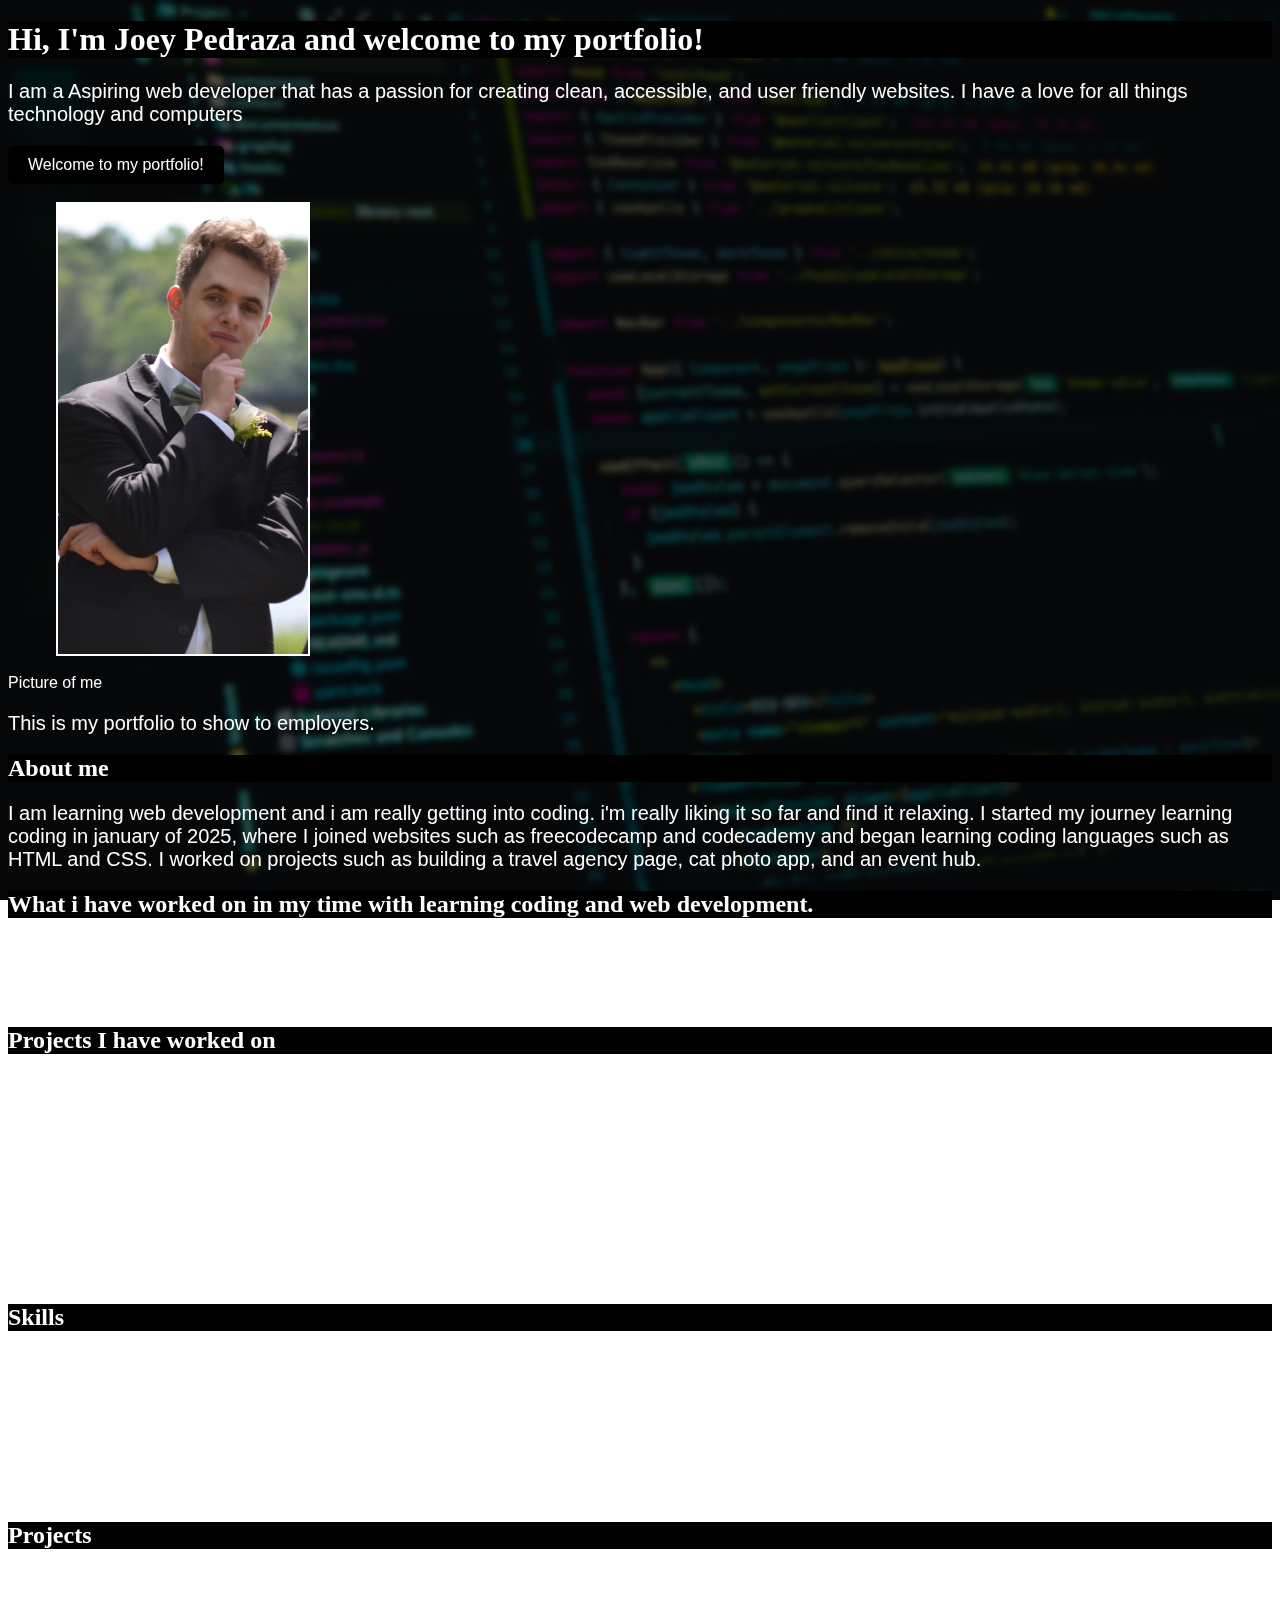
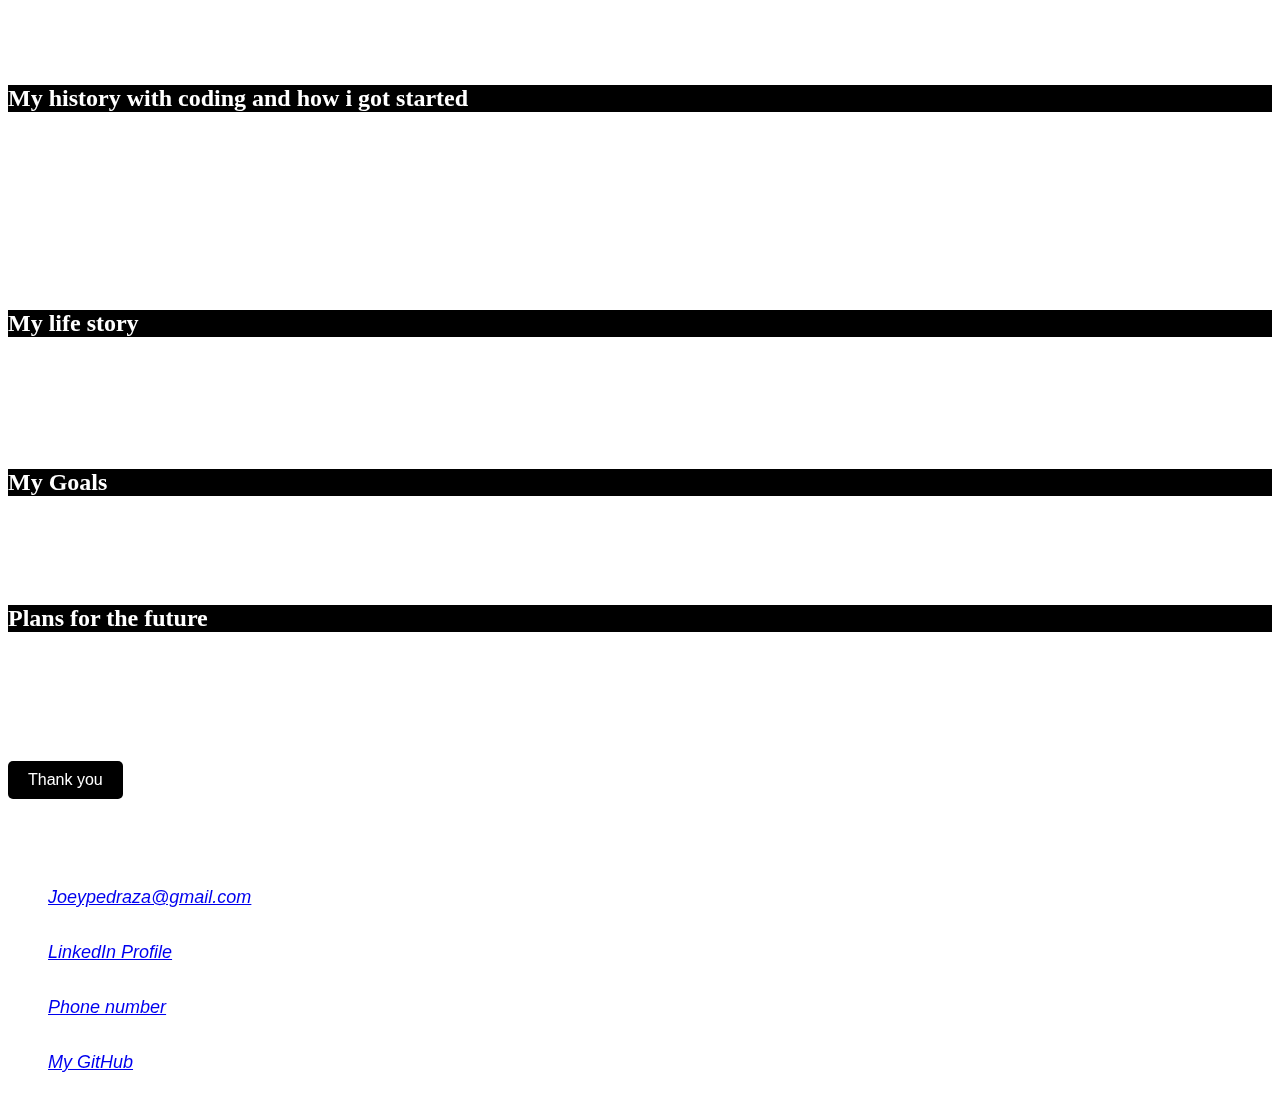
<file: index.html>
<!DOCTYPE html>
<html lang="en">
    <head>
        <meta charset="UTF-8">
        <title>My portfolio</title>
        <link rel="stylesheet" href="style.css">
        <meta name="viewport" content="width=device-width, initial-scale=1.0">
        <script src="JavaScipt section.js"></script>
    </head>
    <body>
        <h1>Hi, I'm Joey Pedraza and welcome to my portfolio!</h1>
        <p>I am a Aspiring web developer that has a passion for creating clean, accessible, and user friendly websites. I have a love for all things technology and computers</p>
        <button>Welcome to my portfolio!</button>
        <script>
            document.querySelector("button").addEventListener("click", function() {
                alert("Welcome to my portfolio!");
            });
        </script>
    <figure><img src="6316.jpeg" alt="Picture of me" height="450" width="250"></figure>
    <figcaption>Picture of me</figcaption>
    
        <p>This is my portfolio to show to employers.</p>

        <Section id="about me">

            
            <h2>About me</h2>
        
            <p>I am learning web development and i am really getting into coding. i'm really liking it so far and find it relaxing. I started my journey learning coding in january of 2025, where I joined websites such as freecodecamp and codecademy and began learning coding languages such as HTML and CSS. 
                I worked on projects such as building a travel agency page, cat photo app, and an event hub.</p>
            
                <section id="skills">
                
            <article>
                <h3>What i have worked on in my time with learning coding and web development.</h3>
                <p>In the time that i have been using freecodecamp to learn web devlopment, I have worked on projects such as building a cat blog page, an Event Hub, a hotel feedback form, movie review page, and i have learned about HTML tags and what they do. 
                I have been putting the skills I have learned towards working on a portfolio and so i can launch my career into the tech industry, </p>
            </article>

            <h2>Projects I have worked on</h2>
            <ul>
                <li>Cat Photo app</li>
                <li>Event Hub</li>
                <li>Travel Agency page</li>
                <li>Portfolio website</li>
            </ul>
                <h3>Skills</h3>
                <ul>
                    <li>HTML</li>
                    <li>CSS</li>
                    <li>JavaScript</li>
                </ul>
                <section id="projects">
                    <h3>Projects</h3>
                    <ul>
                        <li>Portfolio Website</li>
                        <li>To-Do List App</li>
                    </ul>
                <h2>My history with coding and how i got started</h2>
                <p>I started learning how to code in the spring of 2025, I took a class called Data Structure and Algorithms in community college where i learned about things such as java,
                    and terms such as arrays, linked lists, stacks, and queues. After that class i wanted to learn more about coding so i started learning web development on my own using free resources
                    such as freecodecamp and w3schools. </p>
                    <p>I have been learning web development for about 6 months now and have made some simple projects such as a portfolio website and a to-do list app.
                    In my time using freecodecamp I have gained experience with HTML, CSS, and I am currently learning javascript. I am still currently learning more and more about web development and hope to become a full-stack developer.</p>

                    <h3>My life story</h3>
                    <p>I was born in Summerfield, NC in 2000. At first when i was born Doctors weren't sure if i would make it. Over the years i have gone from almost not making it to being fully independent now. Ever since i found out about coding and what i am capable of when i put my mind to something i am truly passionate about, 
                    I have fell in love with it and find it very relaxing when I want to make something. I still have a lot of work to do for this portfolio but it is going to be something i work on for a while in order to show employers in the future.</p>
                    <article>
                        <h2>My Goals</h2>
                        <p>My goal is to become a full-stack web developer and work for a tech company such as Google, Meta, or Amazon. I want to continue learning more about web development and improve my skills in HTML, CSS, JavaScript, and other web development technologies.
                       In the future, I hope to work on exciting projects and contribute to the tech community.</p>
                    </article>
                    <h2>Plans for the future</h2>
                    <p>In the future i am looking to make a website for anyone with a disability. My goal is to make web development and software engineering my career, and for one project that i thought of is making a website from scratch.</p>
                    <p>Thank you for visiting my portfolio!</p>
                        <button id="myButton">Thank you</button>
                        <script>
                            document.getElementById("myButton").onclick = function() {
                                alert("Thank you for visiting my portfolio!");
                            };
                        </script>
                    <address>
                        <nav>
                          <h4>Contact info</h4>
                          <ul>
                            <li><a href="mailto:Joeypedraza@gmail.com">Joeypedraza@gmail.com</a></li>
                            <li><a href="https://www.linkedin.com/in/joey-pedraza-4005a5311/">LinkedIn Profile</a></li>
                            <li><a href="336-423-1626">Phone number</a></li>
                            <li><a href="https://Github.com/">My GitHub</a></li>
                          </ul>
                    </address> 
                    </body>
                    </html>
</file>
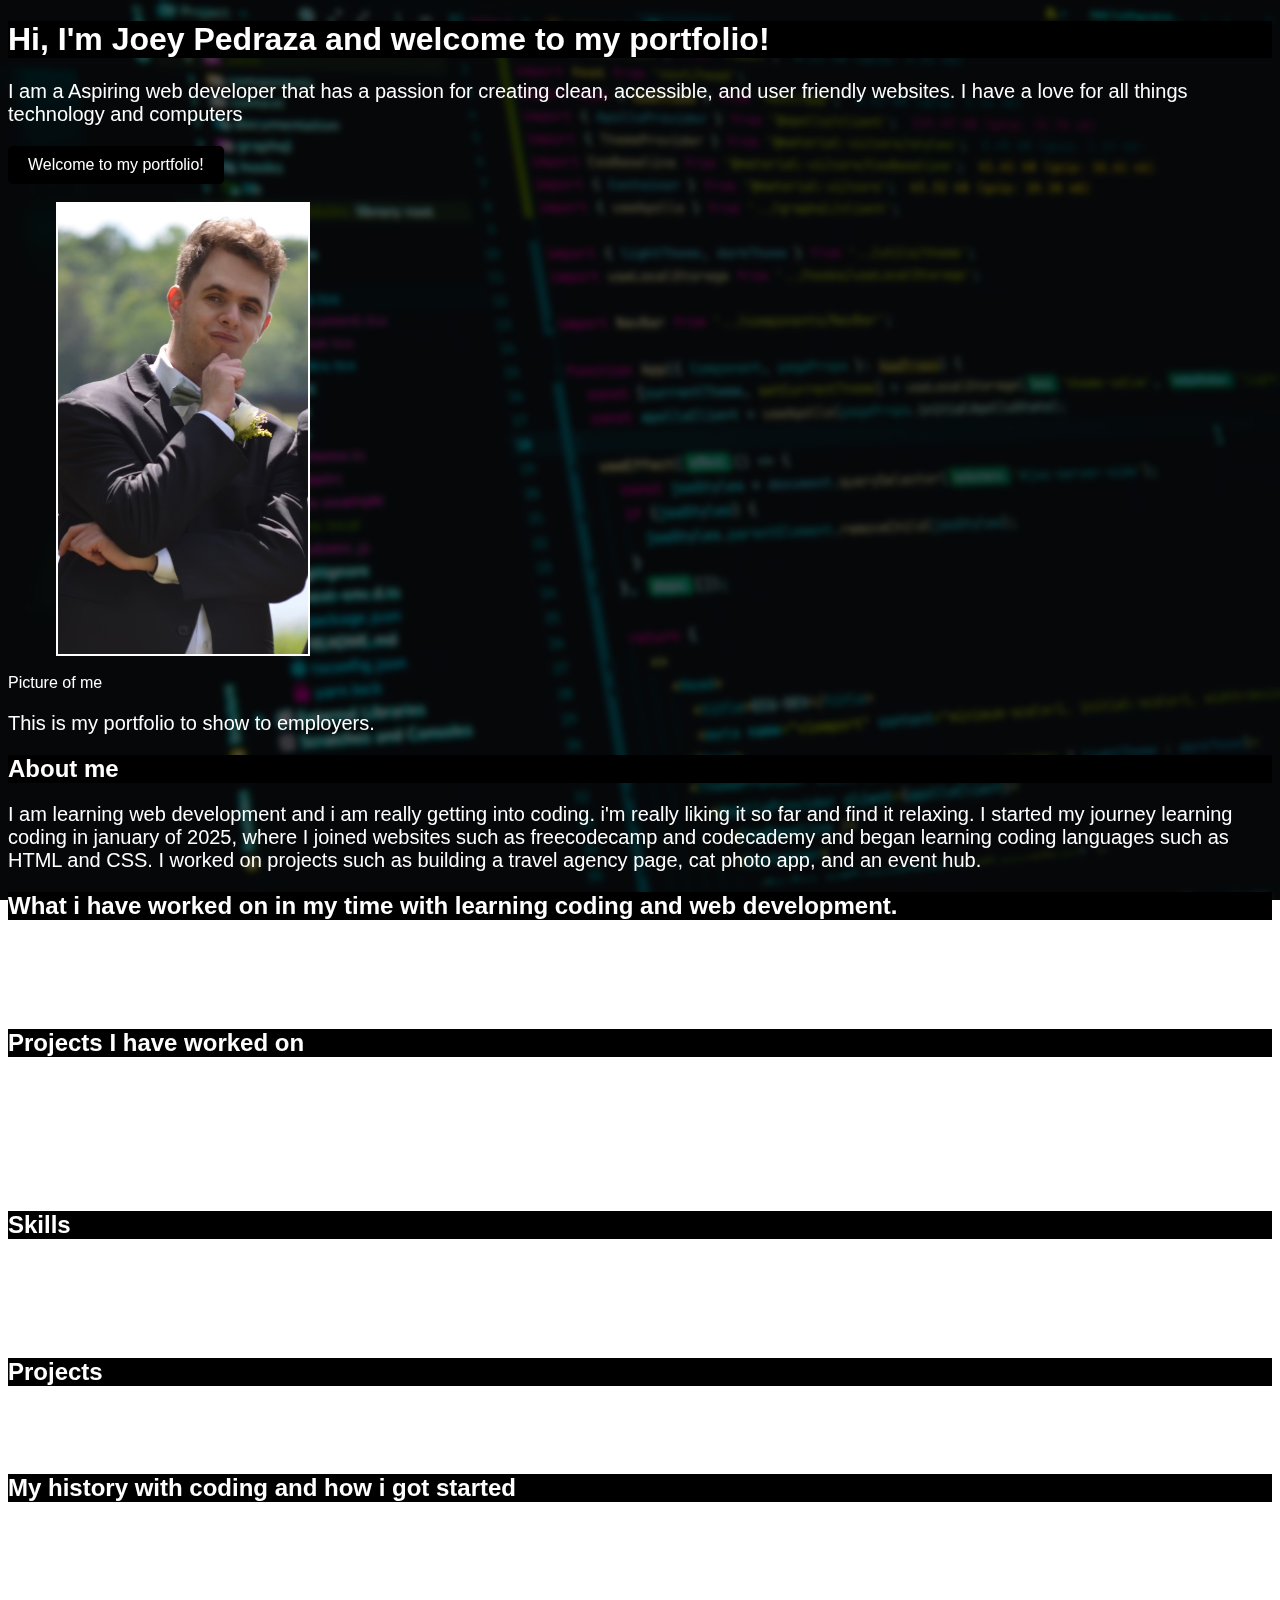
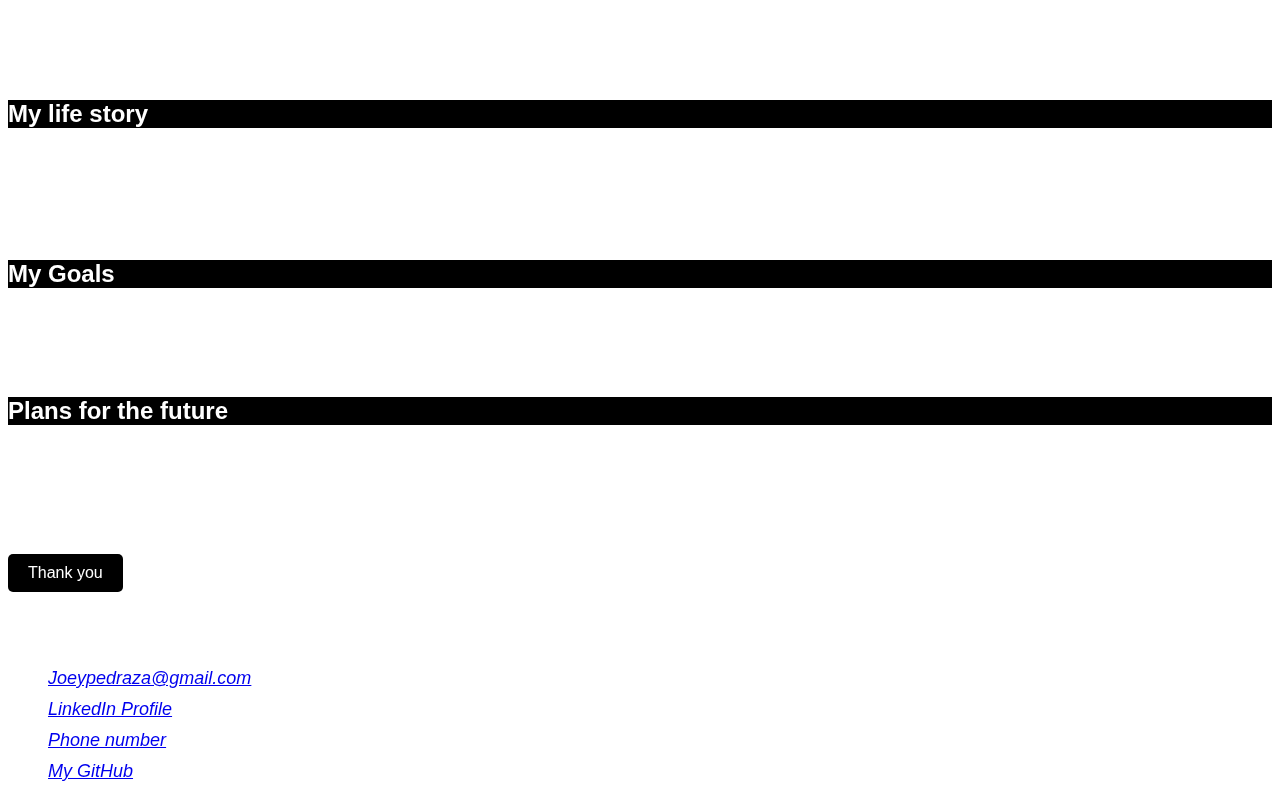
<file: My Portfolio.html>
<!DOCTYPE html>
<html lang="en">
    <head>
        <meta charset="UTF-8">
        <title>My portfolio</title>
        <link rel="stylesheet" href="First style sheet.css">
        <meta name="viewport" content="width=device-width, initial-scale=1.0">
        <script src="JavaScipt section.js"></script>
    </head>
    <body>
        <h1>Hi, I'm Joey Pedraza and welcome to my portfolio!</h1>
        <p>I am a Aspiring web developer that has a passion for creating clean, accessible, and user friendly websites. I have a love for all things technology and computers</p>
        <button>Welcome to my portfolio!</button>
        <script>
            document.querySelector("button").addEventListener("click", function() {
                alert("Welcome to my portfolio!");
            });
        </script>
    <figure><img src="6316.jpeg" alt="Picture of me" height="450" width="250"></figure>
    <figcaption>Picture of me</figcaption>
    
        <p>This is my portfolio to show to employers.</p>

        <Section id="about me">

            
            <h2>About me</h2>
        
            <p>I am learning web development and i am really getting into coding. i'm really liking it so far and find it relaxing. I started my journey learning coding in january of 2025, where I joined websites such as freecodecamp and codecademy and began learning coding languages such as HTML and CSS. 
                I worked on projects such as building a travel agency page, cat photo app, and an event hub.</p>
            
                <section id="skills">
                
            <article>
                <h3>What i have worked on in my time with learning coding and web development.</h3>
                <p>In the time that i have been using freecodecamp to learn web devlopment, I have worked on projects such as building a cat blog page, an Event Hub, a hotel feedback form, movie review page, and i have learned about HTML tags and what they do. 
                I have been putting the skills I have learned towards working on a portfolio and so i can launch my career into the tech industry, </p>
            </article>

            <h2>Projects I have worked on</h2>
            <ul>
                <li>Cat Photo app</li>
                <li>Event Hub</li>
                <li>Travel Agency page</li>
                <li>Portfolio website</li>
            </ul>
                <h3>Skills</h3>
                <ul>
                    <li>HTML</li>
                    <li>CSS</li>
                    <li>JavaScript</li>
                </ul>
                <section id="projects">
                    <h3>Projects</h3>
                    <ul>
                        <li>Portfolio Website</li>
                        <li>To-Do List App</li>
                    </ul>
                <h2>My history with coding and how i got started</h2>
                <p>I started learning how to code in the spring of 2025, I took a class called Data Structure and Algorithms in community college where i learned about things such as java,
                    and terms such as arrays, linked lists, stacks, and queues. After that class i wanted to learn more about coding so i started learning web development on my own using free resources
                    such as freecodecamp and w3schools. </p>
                    <p>I have been learning web development for about 6 months now and have made some simple projects such as a portfolio website and a to-do list app.
                    In my time using freecodecamp I have gained experience with HTML, CSS, and I am currently learning javascript. I am still currently learning more and more about web development and hope to become a full-stack developer.</p>

                    <h3>My life story</h3>
                    <p>I was born in Summerfield, NC in 2000. At first when i was born Doctors weren't sure if i would make it. Over the years i have gone from almost not making it to being fully independent now. Ever since i found out about coding and what i am capable of when i put my mind to something i am truly passionate about, 
                    I have fell in love with it and find it very relaxing when I want to make something. I still have a lot of work to do for this portfolio but it is going to be something i work on for a while in order to show employers in the future.</p>
                    <article>
                        <h2>My Goals</h2>
                        <p>My goal is to become a full-stack web developer and work for a tech company such as Google, Meta, or Amazon. I want to continue learning more about web development and improve my skills in HTML, CSS, JavaScript, and other web development technologies.
                       In the future, I hope to work on exciting projects and contribute to the tech community.</p>
                    </article>
                    <h2>Plans for the future</h2>
                    <p>In the future i am looking to make a website for anyone with a disability. My goal is to make web development and software engineering my career, and for one project that i thought of is making a website from scratch.</p>
                    <p>Thank you for visiting my portfolio!</p>
                        <button id="myButton">Thank you</button>
                        <script>
                            document.getElementById("myButton").onclick = function() {
                                alert("Thank you for visiting my portfolio!");
                            };
                        </script>
                    <address>
                        <nav>
                          <h4>Contact info</h4>
                          <ul>
                            <li><a href="mailto:Joeypedraza@gmail.com">Joeypedraza@gmail.com</a></li>
                            <li><a href="https://www.linkedin.com/in/joey-pedraza-4005a5311/">LinkedIn Profile</a></li>
                            <li><a href="336-423-1626">Phone number</a></li>
                            <li><a href="https://Github.com/">My GitHub</a></li>
                          </ul>
                    </address> 
                    </body>
                    </html>
</file>
<file: style.css>
/* Heading styles */
h1, h2, h3 {
    color: white;
    background-color: black;
    text-align: Left;
    font-family:'Times New Roman'
}

h3 {
    font-size: 24px;
    margin-top: 20px;
    margin-bottom: 10px;}

    h4 {
        color:white;
        font-family: Arial, sans-serif;
        font-size: 20px;
    }
/* Paragraph styles */
p {
    color: hsl(0, 0%, 100%);
    font-family: Verdana, sans-serif;
    font-size: 20px;
}
/* body and paragraph styles */

 img {
    background-color: white;
    padding:0%;
    margin: 20px;
    box-sizing: border-box;
    box-sizing: 20px;
    align-self: center;
}

body {
  background: url('JavaScript.webp') no-repeat center center fixed;
  background-size: cover;
  position: relative;
}

body::before {
  content: "";
  position: fixed;
  top: 0;
  left: 0;
  width: 100%;
  height: 100%;
  background: rgba(0,0,0,0.7); 
  backdrop-filter: blur(3px);
  z-index: -1;
}


.overlay {
    position: fixed;
    top: 0;
    left: 0;
    width: 100%;
    height: 100%;
    background-color: rgba(0, 0, 0, 0.5);
    z-index: -1;
}
/* Image styles */

img {
    display: block;
    margin-left: 10px;
    margin-right: 10px;
    display: left;
    outline: 2px white solid;
}

/* Button styles */

button {
    background-color: black;
    color: white;
    padding: 10px 20px;
    border: none;
    border-radius: 5px;
    cursor: pointer;
    font-size: 16px;
}

/* miscellaneous styles */
button:hover {
    background-color: darkgray;
}
div {
    border: 2px solid black;
    padding: 20px;
    margin: 20px;
    box-shadow: 5px 5px 10px gray;
}


.resume-button {
  display: inline-block;
  background-color: #007acc;
  color: white;
  padding: 10px 20px;
  text-decoration: none;
  border-radius: 6px;
  transition: background-color 0.3s ease;
}

.resume-button:hover {
  background-color: #005b99;
}
li {
    color: white;
    font-family: Verdana, sans-serif;
    font-size: 18px;
    margin-bottom: 10px;
}

figcaption {
    color: white;
    font-family: Verdana, sans-serif;
    font-size: 16px;
    text-align: left;
    margin-top: 5px;
}

li {
    line-height: 45px;
}
a:visited {
    color: purple;
}

a:hover{
    color:white;
}
/* End of what i have done so far */

/* Add new styles below this line */
nav {
    margin-bottom: 20px;
}
</file>
<file: First style sheet.css>
/* Heading styles */
h1, h2, h3 {
    color: white;
    background-color: black;
    text-align: Left;
    font-family: Arial, sans-serif;
}

h3 {
    font-size: 24px;
    margin-top: 20px;
    margin-bottom: 10px;}

    h4 {
        color:white;
        font-family: Arial, sans-serif;
        font-size: 20px;
    }
/* Paragraph styles */
p {
    color: hsl(0, 0%, 100%);
    font-family: Verdana, sans-serif;
    font-size: 20px;
}
/* body and paragraph styles */

 img {
    background-color: white;
    padding:0%;
    margin: 20px;
    box-sizing: border-box;
    box-sizing: 20px;;
    align-self: center;
}

body {
  background: url('JavaScript.webp') no-repeat center center fixed;
  background-size: cover;
  position: relative;
}

body::before {
  content: "";
  position: fixed;
  top: 0;
  left: 0;
  width: 100%;
  height: 100%;
  background: rgba(0,0,0,0.7); 
  backdrop-filter: blur(3px);
  z-index: -1;
}


.overlay {
    position: fixed;
    top: 0;
    left: 0;
    width: 100%;
    height: 100%;
    background-color: rgba(0, 0, 0, 0.5);
    z-index: -1;
}
/* Image styles */

img {
    display: block;
    margin-left: 10px;
    margin-right: 10px;
    display: left;
    outline: 2px white solid;
}

/* Button styles */

button {
    background-color: black;
    color: white;
    padding: 10px 20px;
    border: none;
    border-radius: 5px;
    cursor: pointer;
    font-size: 16px;
}

/* miscellaneous styles */
button:hover {
    background-color: darkgray;
}
div {
    border: 2px solid black;
    padding: 20px;
    margin: 20px;
    box-shadow: 5px 5px 10px gray;
}


.resume-button {
  display: inline-block;
  background-color: #007acc;
  color: white;
  padding: 10px 20px;
  text-decoration: none;
  border-radius: 6px;
  transition: background-color 0.3s ease;
}

.resume-button:hover {
  background-color: #005b99;
}
li {
    color: white;
    font-family: Verdana, sans-serif;
    font-size: 18px;
    margin-bottom: 10px;
}

figcaption {
    color: white;
    font-family: Verdana, sans-serif;
    font-size: 16px;
    text-align: left;
    margin-top: 5px;
}

a:visited {
    color: purple;
}

a:hover{
    color:white;
}
/* End of what i have done so far */

/* Add new styles below this line */
nav {
    margin-bottom: 20px;
}
</file>
